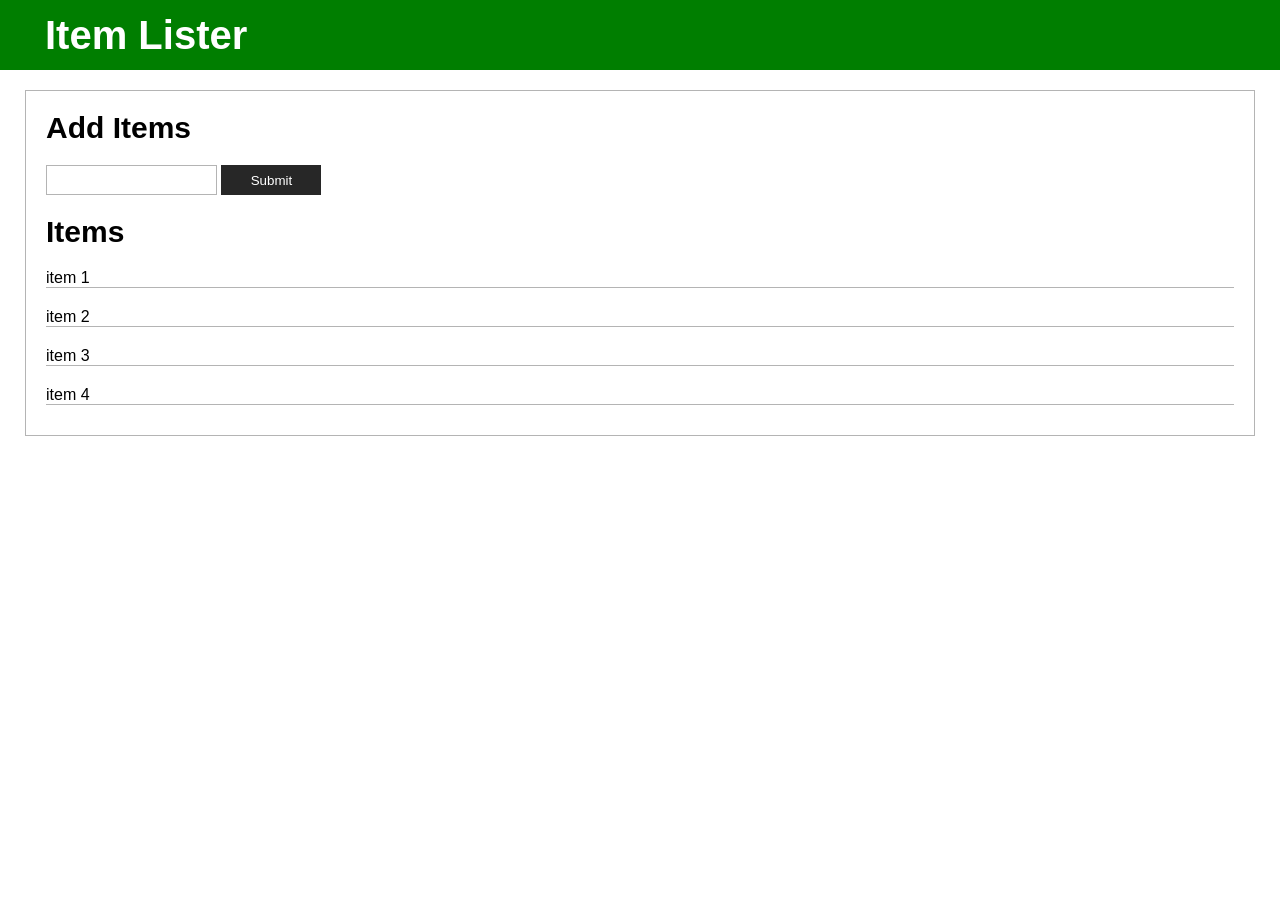
<file: index.html>
<!DOCTYPE html>
<html lang="en">
<head>
    <meta charset="UTF-8">
    <meta name="viewport" content="width=device-width, initial-scale=1.0">
    <title>Document</title>
    <link rel="stylesheet" href="styles.css">
</head>
<body>
    <!-- HTML -->
    <header id="main-header" class="bg-success">
        <div class="container">
            <h1 id="header-title">Item Lister<span style="display: none">hello!</span></h1>
        </div> <!-- container-->
    </header>

    <div class="container">
        <div id="main" class="card card-body">

        <h2 class="title">Add Items</h2>

        <form>
            <input type="text">
            <input type="submit" class="btn" value="Submit">
        </form>

        <h2 class="title">Items</h2>

        <ul id="items" class="list-group">
            <li class="list-group-item">item 1</li>
            <li class="list-group-item">item 2</li>
            <li class="list-group-item">item 3</li>
            <li class="list-group-item">item 4</li>
        </ul>

        </div> <!-- main -- card -- card-body -->
    </div> <!-- container -->
    <script src="./scripts.js"></script>
</body>
</html>
</file>
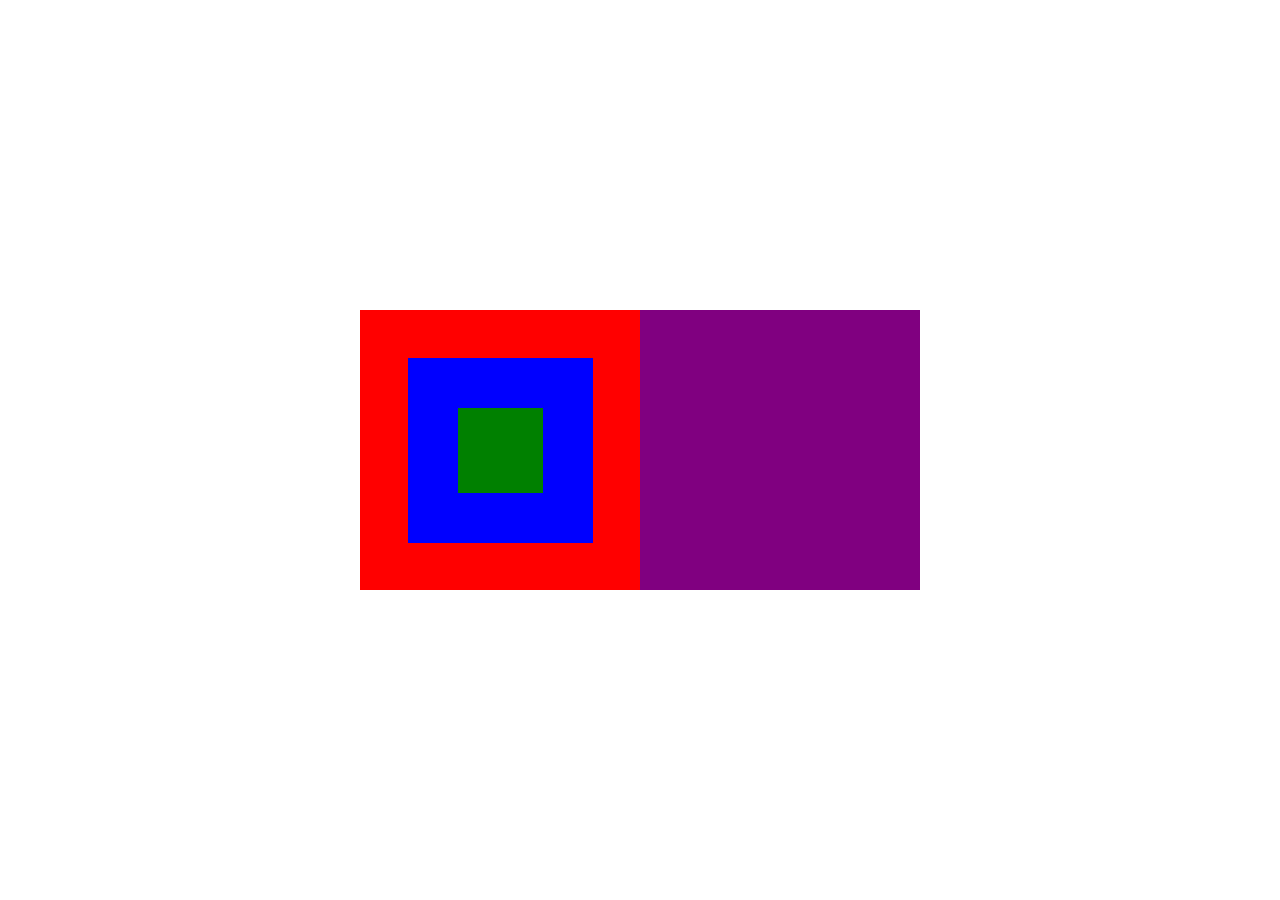
<file: index1.html>
<!DOCTYPE html>
<html lang="en">
<head>
    <meta charset="UTF-8">
    <meta name="viewport" content="width=device-width, initial-scale=1.0">
    <title>Nested Squares</title>
    <link rel="stylesheet" href="styles1.css">
</head>
<body>
    <div class="red">
        <div class="blue">
            <div class="green"></div>
        </div>
    </div>

    <script src="scripts1.js"></script>
</body>
</html>
</file>
<file: styles.css>
/*--- CSS ---*/
/*-------- GENERAL --------*/
* {
    margin: 0;
    padding: 0;
    box-sizing: border-box;
}

body {
    font-family: sans-serif;
}

.container {
    padding: 0px 25px;
}

/*-------- HEADER --------*/
#main-header {
    background-color: rgb(0, 126, 0);
    height: 70px;
    display: flex;
    align-items: center;
    padding: 20px;
}

#header-title {
    color: white;
    font-size: 40px;
}

/*-------- MAIN CONTENT --------*/
#main {
    border: 1px solid rgb(180, 180, 180);
    padding: 20px;
    margin-top: 20px;
}

.title {
    margin: 20px 0px;
    font-size: 30px;
}

.title:first-child {
    margin-top: 0px;
}

input {
    height: 30px;
    border: 1px solid rgb(180, 180, 180);
}

.btn {
    background-color: rgb(39, 39, 39);
    color: white;
    width: 100px;
    border: 0px;
    cursor: pointer;
}

.list-group-item {
    border-bottom: 1px solid rgb(180, 180, 180);
    list-style-type: none;
    margin-bottom: 20px;
}

.list-group-item:last-child {
    margin-bottom: 10px;
}
</file>
<file: styles1.css>
* {
    margin: 0;
    padding: 0;
    box-sizing: border-box;
}

body {
    display: flex;
    justify-content: center;
    align-items: center;
    min-height: 100vh;
}

.red {
    width: 280px;
    height: 280px;
    background-color: red;

    display: flex;
    justify-content: center;
    align-items: center;
}

.blue {
    width: 185px;
    height: 185px;
    background-color: blue;

    display: flex;
    justify-content: center;
    align-items: center;
}

.green {
    width: 85px;
    height: 85px;
    background-color: green;
}
</file>
